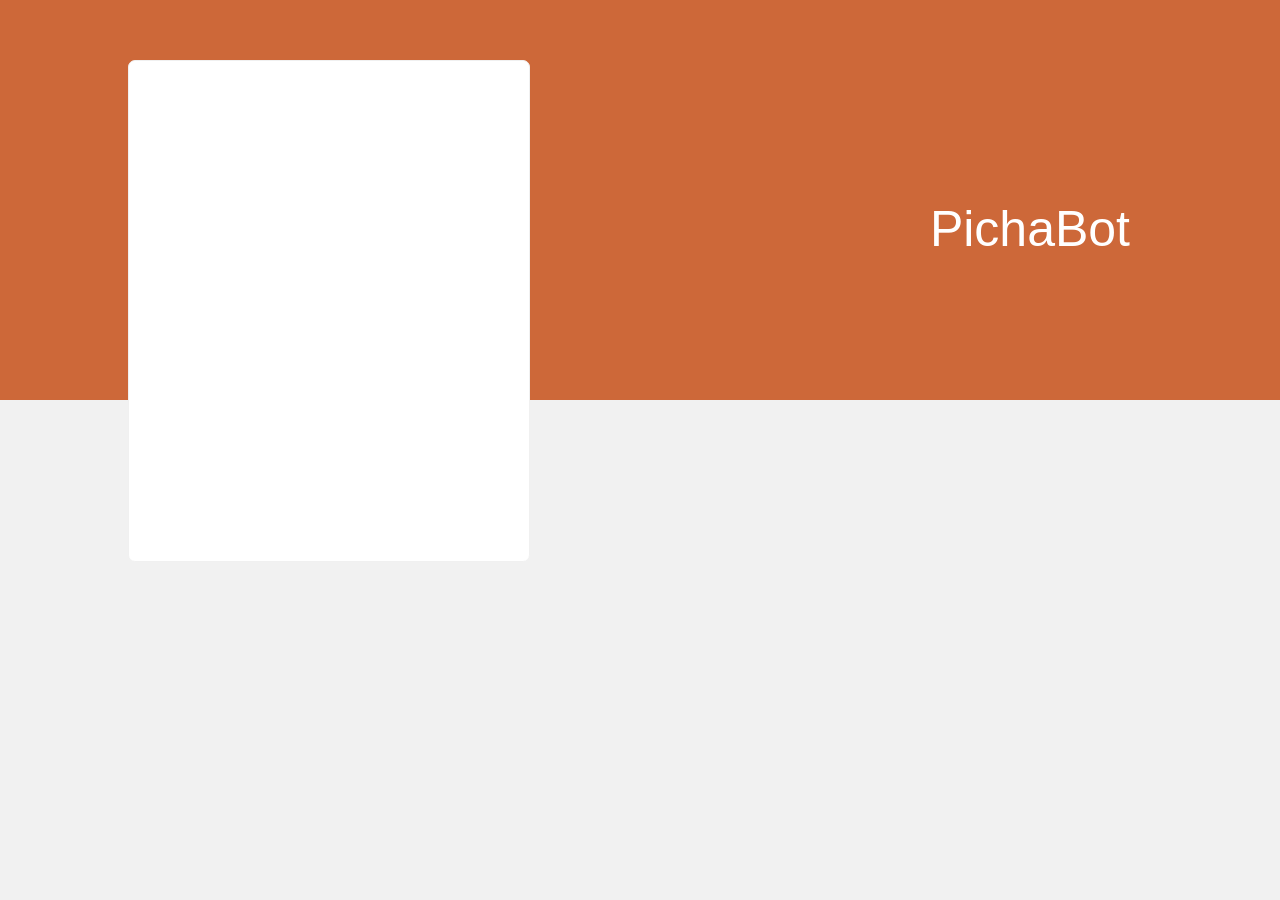
<file: inteliJence/pichaBot/templates/index.html>
<html>
<head>
	<link rel="stylesheet" type="text/css" href="../static/css/main.css">
	<meta name="viewport" content="width=device-width, initial-scale=1, maximum-scale=1">
	<meta http-equiv="content-type" content="text/html; charset=utf-8" />
	<meta name="description" content="PichaBot is an AI powered messaging system that makes use of plugins to integrate smartness and AI algorithms into your life " />
	<meta name="keywords" content="Smartest, AI powered chat, chat app, smart chat app" />
	<title>PichaBot</title>

</head>
<body>
	<div class="main">
		<div class="head">
			<div class="title">
				<h1>PichaBot</h1>
			</div>
		</div>
		<div class="panel-bdy">
			
		</div>
	</div>


</body>
</html>
</file>
<file: inteliJence/pichaBot/static/css/main.css>
body{
	background:#f1f1f1;
}

.head{
	height: 400px;
	width: 100%;
	background: #CD6839;
}

*{
	margin: 0px;
}

.panel-bdy{
	background: white;
	width: 400px;
	height: 500px;
	border: 1px solid #f0f0f0;
	border-radius: 7px;
	position: fixed;
	top: 60px;
	left: 10%;
	right: 50%;
}

.title{
	position: fixed;
	right: 150px;
	top: 200px;
}

.title h1{
	font-size: 50px;
	color: white;
	font-weight: 300;
	font-family: "Segoe UI","Helvetica","Neue Helvetica","Product sans",Arial;
}
</file>
